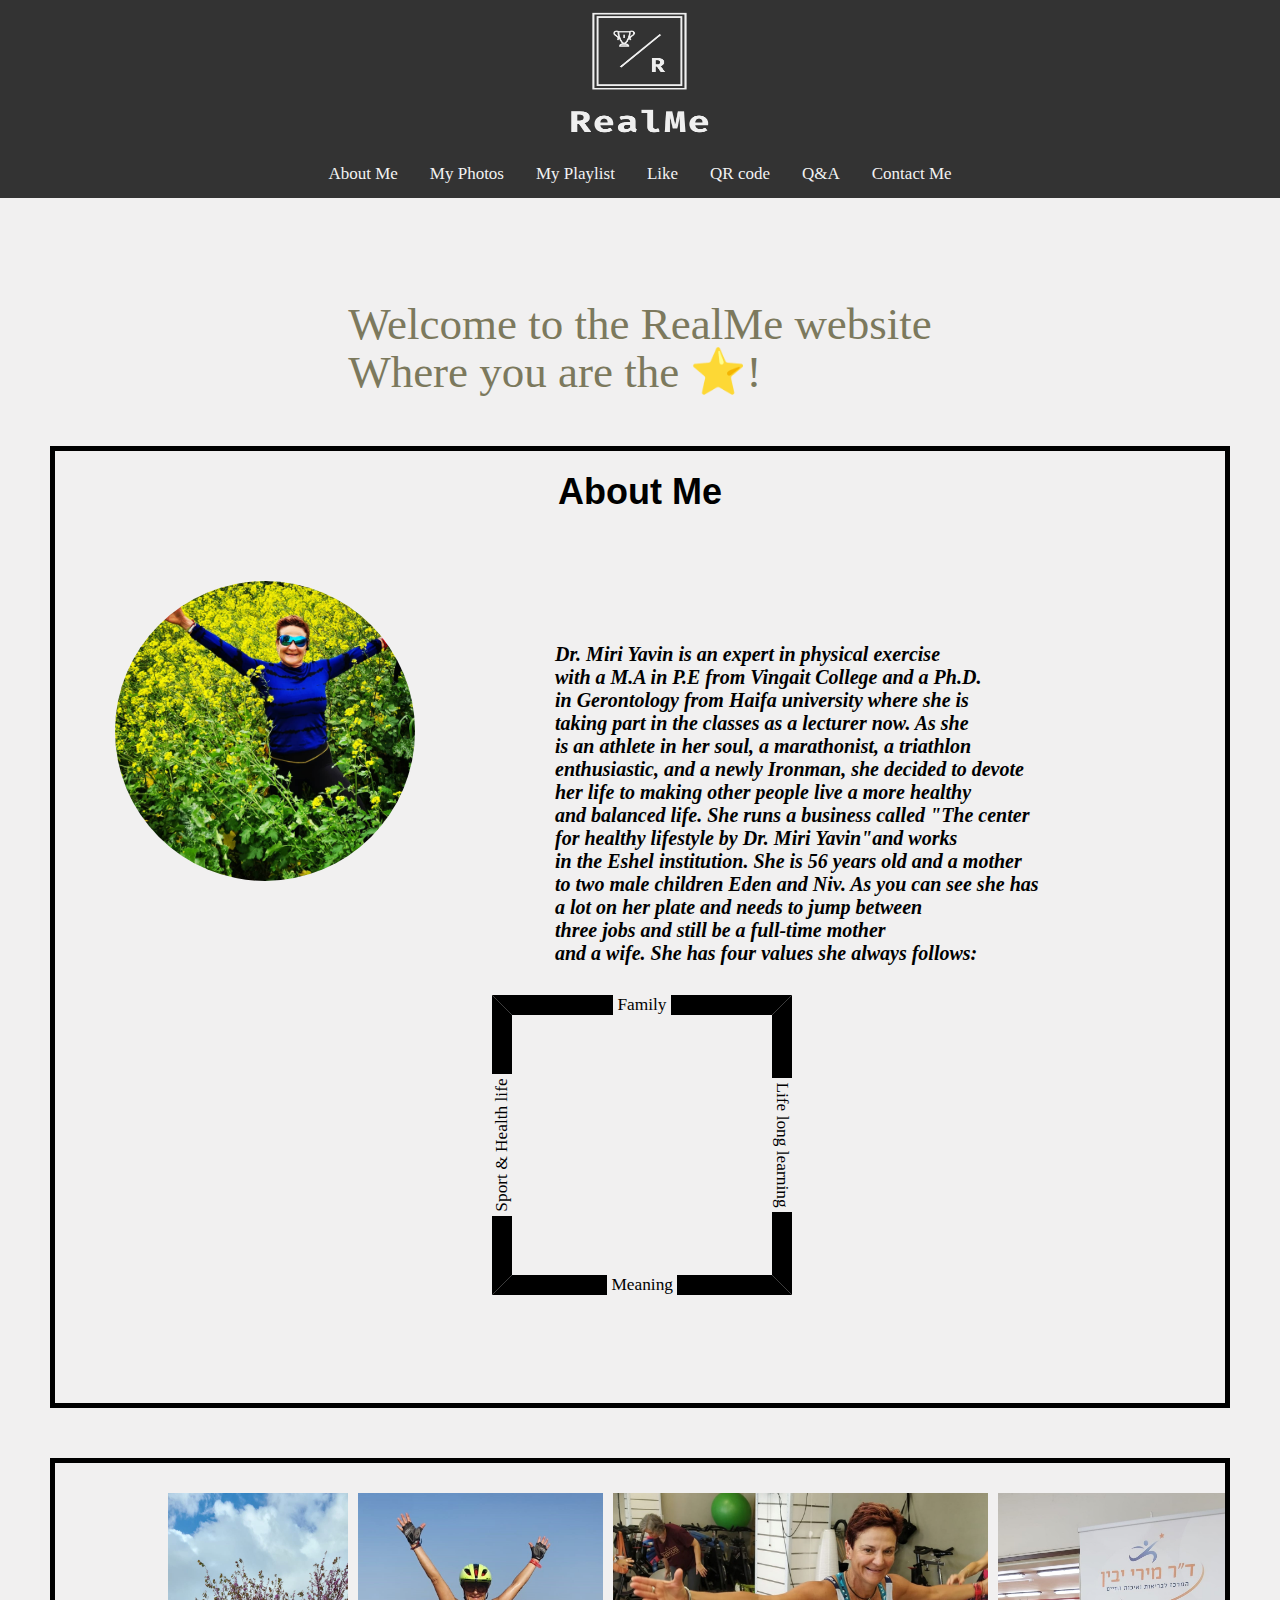
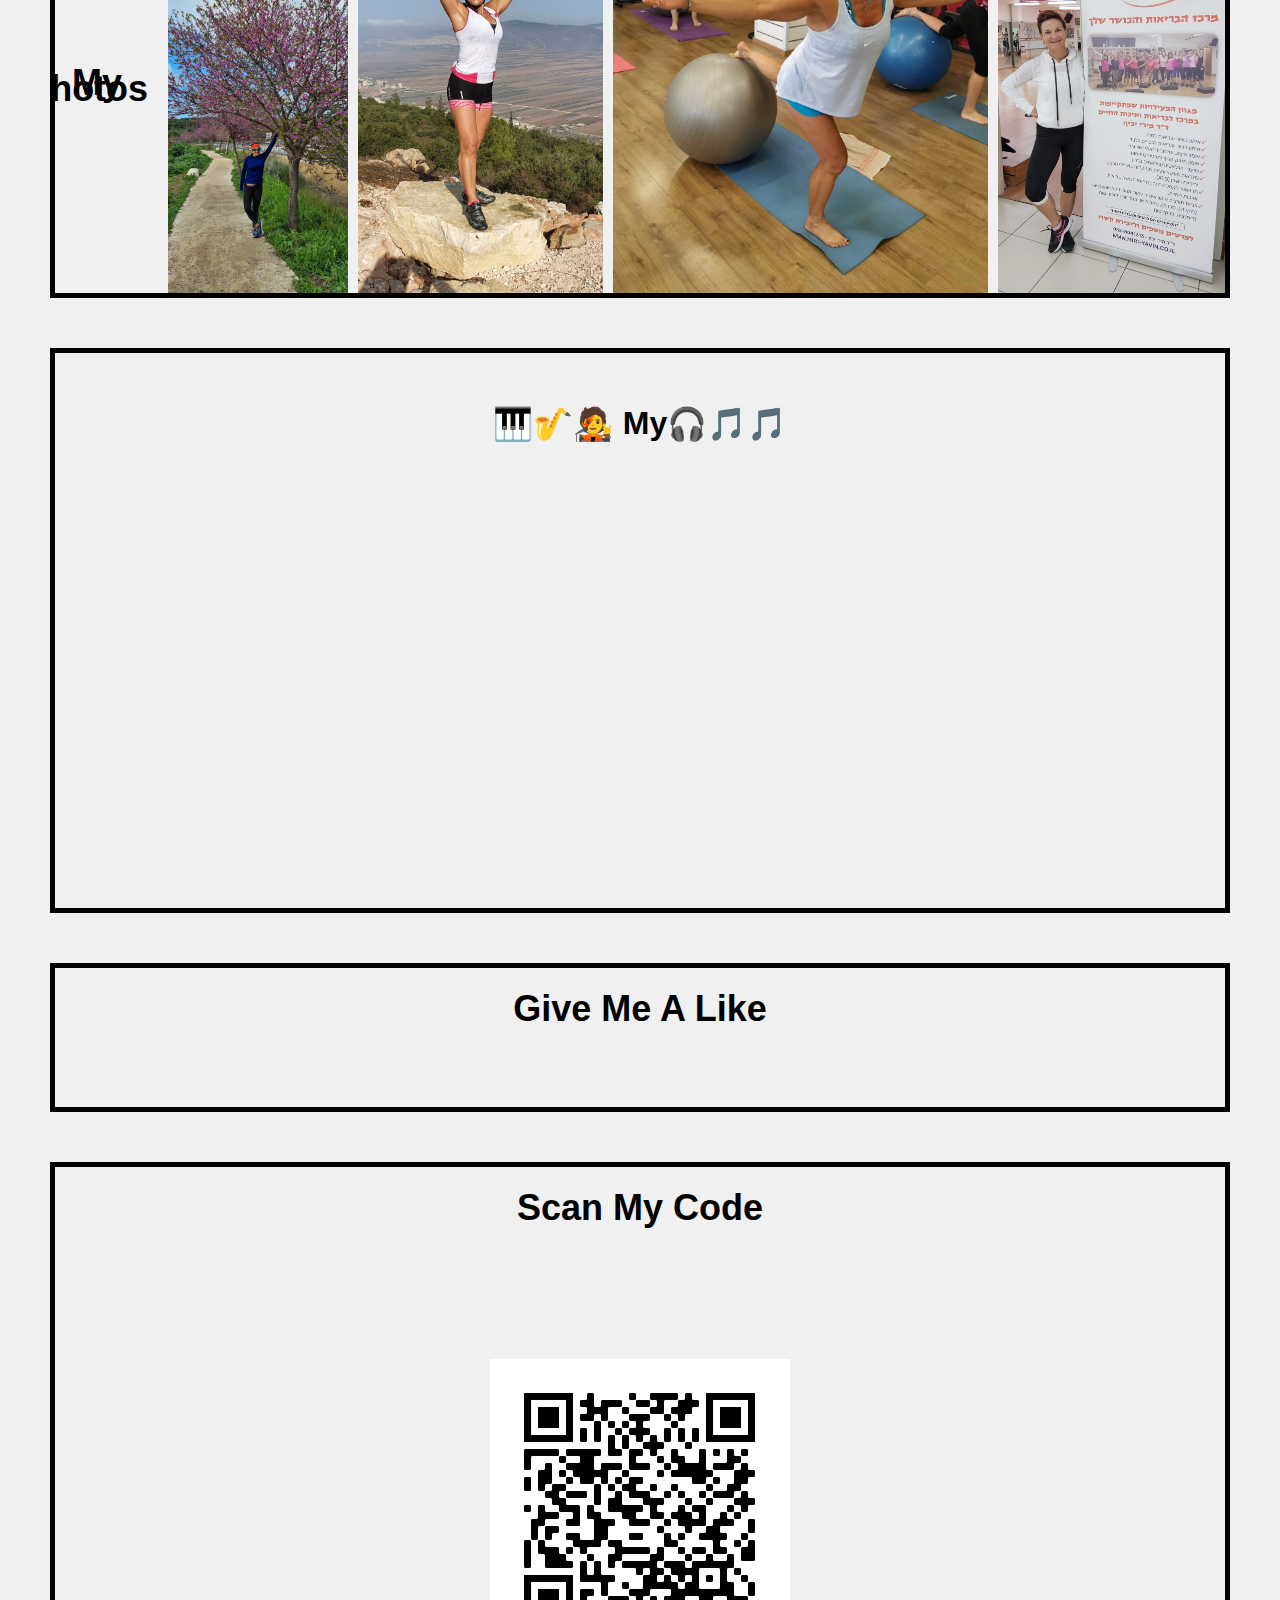
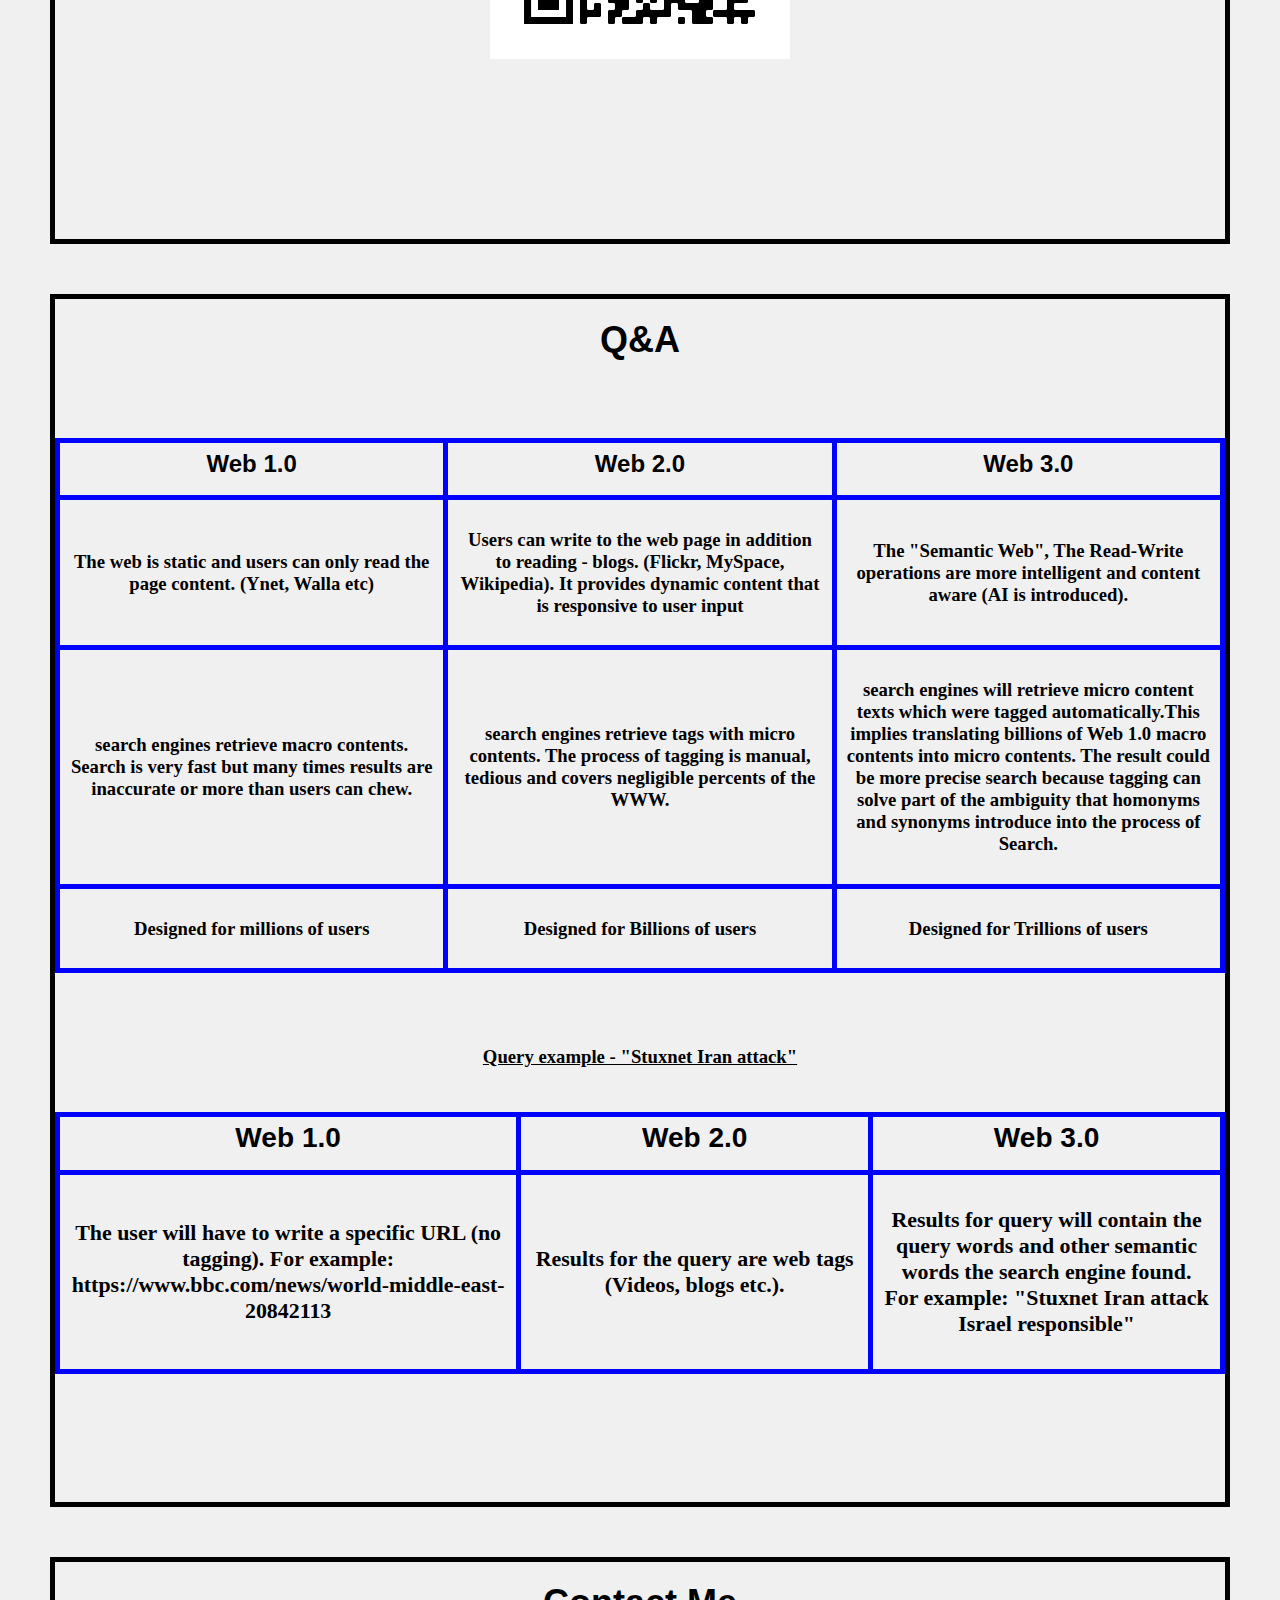
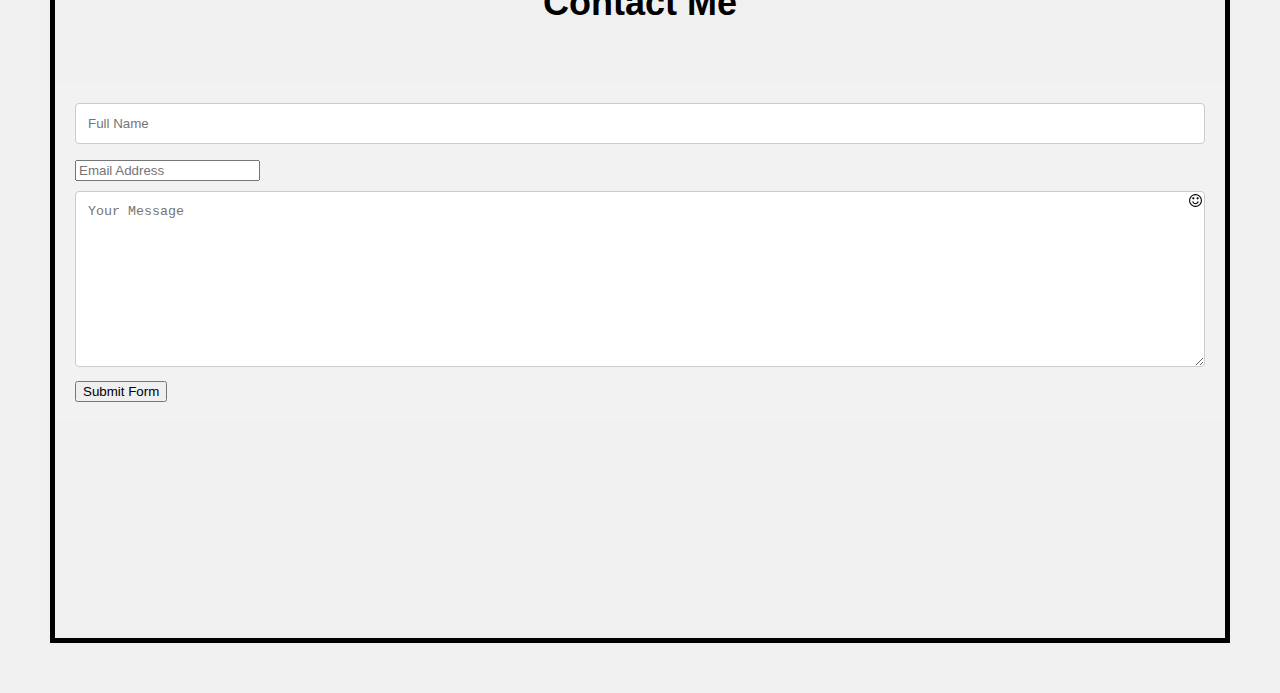
<file: index.html>
<!DOCTYPE html>
<html>
<head>
<meta name="viewport" content="width=device-width, initial-scale=1">
<link rel="stylesheet" type="text/css" href="style.css" />

</head>
<body>
  <div id="fb-root"></div>
  <script async defer crossorigin="anonymous" src="https://connect.facebook.net/en_US/sdk.js#xfbml=1&version=v10.0" nonce="ic4aXqLh"></script>
  
  
  
  <div class="menu">
  <div class="links">
    <a href="#about">About Me</a>
    <a href="#photos">My Photos</a>
    <a href="#playlist">My Playlist</a>
    <a href="#like_msg">Like</a>
    <a href="#qrcoder">QR code</a>
    <a href="#spa">Q&A</a>
    <a href="#contact">Contact Me</a>
  </div>
  <div class="logo">
    <img src="logo_crop.png" width=150, height=150>
  </div>
</div>

<div class="main">
<h1 id="welcome_msg">Welcome to the RealMe website <br/>
  Where you are the &#11088!
</h1> 

  <section id="about" class="section">
    <h2><span class="about_msg">
      About Me
    </span></h2>
    <br/>
    <br/>
    <br/>
    <img src="profile.jpg" class="profile" style="margin-left:50px; width:300px;z-index:-1;">
    <br/>
    <br/>
    <br/>
    <br/>
    <div class="text" style="margin-left: 500px; font-size: 20px; font-weight: bold;">
      Dr. Miri Yavin is an expert in physical exercise    <br/>
      with a M.A in P.E from Vingait College and a Ph.D.    <br/>
      in Gerontology from Haifa university where she is <br/>
      taking part in the classes as a lecturer now. As she <br/>
      is an athlete in her soul, a marathonist,  a triathlon <br/>
      enthusiastic, and a newly Ironman, she decided to devote <br/>
      her life to making other people live a more healthy <br/>
     and balanced life. She runs a business called "The center <br/> 
     for healthy lifestyle by Dr. Miri Yavin"and works <br/>
     in the  Eshel institution. She is 56 years old and a mother <br/>
    to two male children Eden and Niv. As you can see she has <br/>
     a lot on her plate and needs to jump between  <br/>
    three jobs and still be a full-time mother <br/>
    and a wife. She has four values she always follows: <br/>
     
     
    </div>
     
    <div class="bracket" >
      <fieldset><legend>Family</legend></fieldset>
      <fieldset><legend>Life long learning</legend></fieldset>
      <fieldset><legend>Meaning</legend></fieldset>
      <fieldset><legend>Sport & Health life</legend></fieldset>
    </div>
    <br/>
    <br/>
    <br/>
    <br/>
    <br/>
    <br/>
    </section>
    
    <section id="photos" class="section">
      <h2><span class="photos_msg">
        My Photos
      </span></h2>
    <br/>
    <br/>
    <br/>
    <br/>
    <img src="profile1.jpeg" alt="profile1" style="width: 400px; height: 400px">
    <br/>
    <img src="profile2.jpeg" alt="profile2" style="width: 400px; height: 400px">
    <br/>
    <img src="profile6.jpg" alt="profile3" style="width: 400px; height: 400px">
    <br/>
    <img src="profile5.jpg" alt="profil4" style="width: 400px; height: 400px">
    <br/>
    <br/>
    <br/>
    <br/>
    <br/>
    <br/>
    <br/>
    </section>
    
    <section id="playlist" class="section" >
    <h1> 🎹🎷🧑‍🎤<span id="play"></span>🎧🎵🎵</h1></p> 
    <br/>
    <br/>
    <div class='container'>
          <div>
          <iframe width="200" height="200" src="https://www.youtube.com/embed/NN-dqS4fGzY" frameborder="0" allow="accelerometer; autoplay; clipboard-write; encrypted-media; gyroscope; picture-in-picture" allowfullscreen></iframe>
          </div>
          <div>
            <iframe width="200" height="200" src="https://www.youtube.com/embed/Y0KxZz5k-RE" frameborder="0" allow="accelerometer; autoplay; clipboard-write; encrypted-media; gyroscope; picture-in-picture" allowfullscreen></iframe>
                    </div>
          <div>
            <iframe width="200" height="200" src="https://www.youtube.com/embed/nDk7kInbY90" frameborder="0" allow="accelerometer; autoplay; clipboard-write; encrypted-media; gyroscope; picture-in-picture" allowfullscreen></iframe>   
          </div>
          <div>
            <iframe width="200" height="200" src="https://www.youtube.com/embed/wtX3AzE0ozw" frameborder="0" allow="accelerometer; autoplay; clipboard-write; encrypted-media; gyroscope; picture-in-picture" allowfullscreen></iframe>
          </div>
      </div>
      <div class='container'>
        <div>
          <iframe width="200" height="200" src="https://www.youtube.com/embed/nzT5YPAIGZA" frameborder="0" allow="accelerometer; autoplay; clipboard-write; encrypted-media; gyroscope; picture-in-picture" allowfullscreen></iframe>        </div>
        <div>
          <iframe width="200" height="200" src="https://www.youtube.com/embed/WDpUlvF0-Dg" frameborder="0" allow="accelerometer; autoplay; clipboard-write; encrypted-media; gyroscope; picture-in-picture" allowfullscreen></iframe>        </div>
        <div>
          <iframe width="200" height="200" src="https://www.youtube.com/embed/xTTCD0U_HJg" frameborder="0" allow="accelerometer; autoplay; clipboard-write; encrypted-media; gyroscope; picture-in-picture" allowfullscreen></iframe>        </div>
        <div>
          <iframe width="200" height="200" src="https://www.youtube.com/embed/1RiqOuKCCa4" frameborder="0" allow="accelerometer; autoplay; clipboard-write; encrypted-media; gyroscope; picture-in-picture" allowfullscreen></iframe>
        </div>  
    </div>
  </section>
    
    <section id="like" class="section">
      
    <h2><span class="like_msg" id="like_msg">
      Give Me A Like
    </span></h2>

    <div class="fb-like" data-href="https://web-development-environments-2021.github.io/311178123/" data-width="" data-layout="button" data-action="like" data-size="large" data-share="true"></div>
     
    <br/>
    <br/>
    <br/>
    <br/>
    </section>
    
    <section id="qrcoder" class="section">
    <h2><span class="qr"> Scan My Code </span></h2>
    <br/>
    <br/>
    <br/>
    <br/>
    <br/>
    <br/>
    <br/>
    <img src="qr.png" width=300, height=300 style="display:block; margin-left: auto; margin-right:auto">
    <br/>
    <br/>
    <br/>
    <br/>
    <br/>
    <br/>
    <br/>
    <br/>
    <br/>
    <br/>
    </section>
    
    <section id="spa" class="section">
    <h2><span class="qa_msg">
      Q&A
    </span></h2>
    <br/>
    <br/>
    <br/>
    <br/>
    <table class="qa" >
      <tr>
        <td width="20%">
          <h2>
            Web 1.0
          </h2>
        </td>
        <td width="20%">
          <h2>
            Web 2.0
          </h2>
        </td>
          <td width="20%">
          <h2>
            Web 3.0
          </h2>
        </td>
      </tr>
      <tr>
        <td width="20%">
          <h3>
            The web is static and users can only read the page content. (Ynet, Walla etc)
          </h3>
        </td>
        <td width="20%">
          <h3>
            Users can write to the web page in addition to reading - blogs. (Flickr, MySpace, Wikipedia). 
            It provides dynamic content that is responsive to user input 
          </h3>
        </td>
          <td width="20%">
          <h3>
            The "Semantic Web", The Read-Write operations are more intelligent and content aware (AI is introduced).
          </h3>
      </tr>
      <tr>
        <td width="20%">
          <h3>
            search engines retrieve macro contents. Search is very fast but many times results are inaccurate or more than users can chew.
          </h3>
        </td>
        <td width="20%">
          <h3>
            search engines retrieve tags with micro contents. The process of tagging is manual, tedious and covers negligible percents of the WWW.
          </h3>
        </td>
        <td width="20%">
          <h3>
          search engines will retrieve micro content texts which were tagged automatically.This implies translating billions of Web 1.0 macro contents into micro contents. The result could be more precise search because tagging can solve part of the ambiguity that homonyms and synonyms introduce into the process of Search. 
          </h3>
        </td>
      </tr>
      <tr>
      <td width="20%">
          <h3>
            Designed for millions of users
          </h3>
        </td>
        <td width="20%">
          <h3>
            Designed for Billions of users
          </h3>
        </td>
        <td width="20%">
          <h3>
           Designed for Trillions of users
          </h3>
        </td>
      </tr>
      </table>
      <br/>
      <br>
      <br>
      <h3 font>
        <u>
        Query example - "Stuxnet Iran attack"
        </u>
    <br/>
    <br/>
    <table class="qa" >
      <tr>
        <td width="20%">
          <h2>
            Web 1.0
          </h2>
        </td>
        <td width="20%">
          <h2>
            Web 2.0
          </h2>
        </td>
          <td width="20%">
          <h2>
            Web 3.0
          </h2>
        </td>
      </tr>
      <td width="20%">
          <h3>
            The user will have to write a specific URL (no tagging).
            For example:
            https://www.bbc.com/news/world-middle-east-20842113
          </h3>
        </td>
        <td width="20%">
          <h3>
            Results for the query are web tags (Videos, blogs etc.).
        </td>
        <td width="20%">
          <h3>
           Results for query will contain the query words and other semantic words the search engine found. For example: "Stuxnet Iran attack Israel responsible"
          </h3>
        </td>
      </tr>
      </table>
    <br/>
    <br/>
    <br/>
    <br/>
    <br/>
    </section>
    
    <section id="contact" class="section">
      <h2><span class="contact_msg">
        Contact Me
      </span></h2>
    <br/>
    <br/>
    <br/>
  </h2>
  <div class="form_container">

    <form target="_blank" action="https://formsubmit.co/edenyav@post.bgu.ac.il" method="POST">
        <div class="form-group">
            <div class="form-row">
                <div class="col">
                    <input type="text" name="name" class="form-control" placeholder="Full Name" required>
                </div>
                <div class="col">
                    <input type="email" name="email" class="form-control" placeholder="Email Address" required>
                </div>
            </div>
        </div>
        <div class="form-group">
            <textarea data-emoji-picker="true" placeholder="Your Message" class="form-control" name="message" rows="10" required></textarea>
        </div>
        <button type="submit" class="btn btn-lg btn-dark btn-block">Submit Form</button>
    </form>
    <script type = "text/javascript" src="emoji_picker.js">
    </script>
    <script >
      (() => {
    new EmojiPicker()
      })()
    </script>
</div>
  </h3>
    <br/>
    <br/>
    <br/>
    <br/>
    <br/>
    <br/>
    <br/>
    <br/>
    <br/>
    <br/>
    <br/>
    <br/>
    </section>
</div>

<script type="text/javascript">
    $(function(){
      $("#nav a").click(function(e){
        e.preventDefault();
        $('html,body').scrollTo(this.hash,this.hash); 
      });
    });
    </script>
    <script type="text/javascript">
     $(document).scroll(function() {
        $('#menu').toggle($(this).scrollTop()>1000)
     });​
     </script>
</body>
</html>
</file>
<file: style.css>
/* 
CSS animations: moving image, chaning spacing and changing font color
*/

@keyframes letters {
  0%{ 
    color: black; 
  } 
  30%{ 
      letter-spacing: 25px; 
      } 
  85%{ 
      letter-spacing: 8px; 
  } 
} 

@-webkit-keyframes moveImg {
  0% {
      top:500px;
  }
  100% {
      top: 0px;
  }
}
@keyframes moveImg {
  0% {
      top:500px;
  }
  100% {
      top: 0px;
  }
}

@-webkit-keyframes moveImgleft {
  0% {
    left:500px;
  }
  100% {
    left: 0px;
  }
}
@keyframes moveImgleft {
  0% {
      left:500px;
  }
  100% {
      left: 0px;
  }
}

@keyframes glow_like {
  to {
      text-shadow: 0 0 10px red;
  }
}

@keyframes glow_contact {
  to {
      text-shadow: 0 0 10px rgb(230, 233, 49);
  }
}

@keyframes glow_qa {
  to {
      text-shadow: 0 0 10px rgb(0, 255, 21);
  }
}

@keyframes glow_qr {
  to {
      text-shadow: 0 0 10px blue;
  }
}

@keyframes glow_about {
  to {
      text-shadow: 0 0 10px rgb(255, 187, 0);
  }
}

@keyframes glow_photos {
  to {
      text-shadow: 0 0 10px rgb(0, 255, 157);
  }
}

@keyframes animate { 
  
  0% { 
      content: "My"; 
  } 

  50% { 
      content: "Personal"; 
  } 

  75% { 
      content: "Playlist"; 
  } 
} 

/*
HTML body 
*/

body {margin:0; background-color: rgb(241, 240, 240);}

.logo {
  position: relative;
  -webkit-animation: moveImg 4s normal ease-out;

}

.profile{
  position: relative;
  -webkit-animation: moveImgleft 4s normal ease-out;
  float:left;
  border-radius: 50%;
  padding: 10px;
  background-position: 100%;
  
}

.menu {
  overflow: hidden;
  background-color: #333;
  position: fixed;
  top: 0;
  width: 100%;
  display: flex;
  justify-content: center;
  align-items: center;
  flex-direction: column-reverse;
}

.links{
  display: flex;
  align-items: center;
  justify-content: center;
  animation-name: letters;
  animation-duration: 4s;
}

.menu a {
  display: block;
  color: #f2f2f2;
  text-align: center;
  padding: 14px 16px;
  text-decoration: none;
  font-size: 17px;
  z-index:100
}
.menu :last-child{
  float: right;
}
.menu a:hover {
  background: #ddd;
  color: black;
}

.main {
  margin-top: 250px;
  padding: 50px;
}

.section{
  margin-top:50px;
  border: 5px solid transparent;
  border-color: black;
  padding-top: 30px;
  min-height: 100px; /* Used for auto adjust section size */
  overflow: hidden; /* Used for auto adjust section size */
}

h2 {
  width: 100%; 
  text-align: center; 
  line-height: 0.1em;
  margin: 10px 0 20px; 
  font-family: "Comic Sans MS", cursive, sans-serif;
} 

h2 span { 
   background: inherit; 
   padding:0 10px; 
  
}

#photos{
  display: flex;
  justify-content: center;
  align-items: center;
  overflow: hidden;
}
#photos img{
  padding-left: 10px;
}

#like_button{
  min-height: 100px;
  overflow: hidden;
  display: flex;
  justify-content: center;
  align-items: center;
  margin-top: 50px;
  z-index:-1; /* Move image to backround */
}

.fb-like{
  z-index:-1; /* Move image to backround */
}

.text{
  font: 24px;
  font-style: italic;
}

fieldset {
  border: 20px solid transparent; 
  border-top-color: black; 
  box-sizing: border-box; 
  grid-area: 1 / 1; /* first row, first column */
  padding: 20px; 
  width: inherit; 
  z-index:-1; /* Move image to backround */
}
/* rotate to right */
fieldset:nth-of-type(2){ transform: rotate(90deg); }
/* rotate to bottom */
fieldset:nth-of-type(3){ transform: rotate(180deg); }
/* rotate to left */
fieldset:nth-of-type(4){ transform: rotate(-90deg); }

legend {
  font: 13pt/0 'Averia Serif Libre'; 
  margin: auto; /* to center */
  padding: 0 4px; 
}

fieldset:nth-of-type(3) > legend { 
  transform: rotate(180deg);
}

.bracket {
  display: grid; 
  margin: auto; /* to center */
  margin-top: 30px; /* to center */
  width: 300px; height: 300px; 
}


.container{ 
  display: flex;
  justify-content: center;
  align-items: center;
  width:100%; 
}
.container div{ 
  float:left;
  padding-left: 10px;
} 




.photos_msg {
  animation: glow_photos .5s infinite alternate;
  font-family: sans-serif;
  font-size: 36px;
  font-weight: bold;
}

.like_msg {
  animation: glow_like .5s infinite alternate;
  font-family: sans-serif;
  font-size: 36px;
  font-weight: bold;
}

.about_msg {
  animation: glow_about .5s infinite alternate;
  font-family: sans-serif;
  font-size: 36px;
  font-weight: bold;
}

.qa_msg {
  animation: glow_qa .5s infinite alternate;
  font-family: sans-serif;
  font-size: 36px;
  font-weight: bold;
}

.contact_msg {
  animation: glow_contact .5s infinite alternate;
  font-family: sans-serif;
  font-size: 36px;
  font-weight: bold;
}



.qr {
  animation: glow_qr .5s infinite alternate;
  font-family: sans-serif;
  font-size: 36px;
  font-weight: bold;
}




h1 { 
  display: flex; 
  justify-content: center; 
  color: black; 
} 

#play::before { 
  font-family: "Comic Sans MS", cursive, sans-serif;
  content: "My"; 
  animation: animate infinite 3s; 
  padding-left: 10px; 
} 

table, th, td, tr {
	border: 1px black solid;
	border-collapse: collapse;  
	border-spacing: 10px 10px;
  border: 5px solid blue;

}
th, td {
	padding: 10px;
}
th {
	text-align: left;
}

td {
	text-align: center;
}


h3 u{
  display: flex; 
  justify-content: center; 
}
h3 li{
  margin-left:10px;
  text-decoration: none;
}

td h2:hover{
  color: red
}

td h3:hover{
  font-weight:bold;
  text-decoration:none;
  border-bottom:1px solid #ccc;
}

input[type=text], select, textarea {
  width: 100%; 
  padding: 12px; 
  border: 1px solid #ccc; 
  border-radius: 4px;
  box-sizing: border-box; 
  margin-bottom: 16px; 
  resize: vertical 
}

input[type=email], select, textarea {
 margin-bottom: 10px;
}

input[type=submit] {
  background-color: #4CAF50;
  color: white;
  padding: 12px 20px;
  border: none;
  border-radius: 4px;
  cursor: pointer;
}

input[type=submit]:hover {
  background-color: #45a049;
}

.form_container {
  border-radius: 5px;
  background-color: #f2f2f2;
  padding: 20px;
}

#welcome_msg{
  color: #7c795d; font-family: 'Trocchi', serif; font-size: 45px; font-weight: normal; line-height: 48px; margin: 0; 
}
</file>
